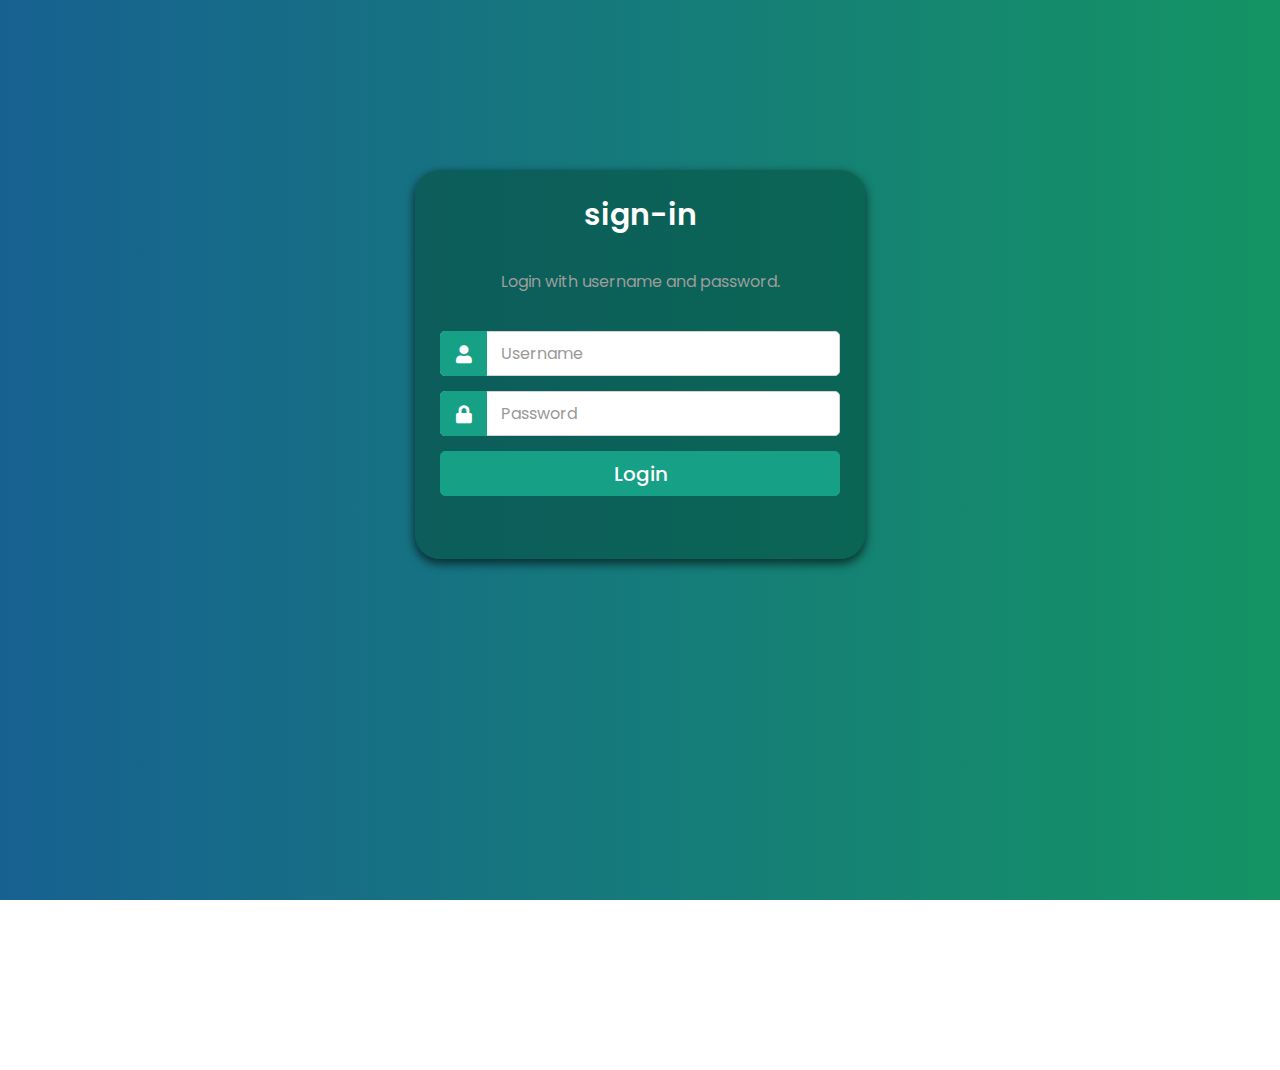
<file: index.html>
<html>
  <head>
    <meta charset="utf-8">
    <meta name="viewport" content="width=device-width, initial-scale=1.0">
    <link rel="stylesheet" href="login.css">
    <link rel="stylesheet" href="https://cdnjs.cloudflare.com/ajax/libs/font-awesome/5.15.2/css/all.min.css"/>
  </head>
  <body>
    <div class="container">
      <div class="wrapper">
    <div class="title"><span>sign-in<span></div>
      <div class="msg" id="msg"><span>Login with username and password.</span></div>
        <form action="login.php" method="post">
          <div class="row">
            <i class="fas fa-user"></i>
            <input name="username" type="text" placeholder="Username"  required>
          </div>
          <div class="row">
            <i class="fas fa-lock"></i>
            <input name="password" type="password" placeholder="Password" required>
          </div>
          <div class="row button">
            <input type="submit" value="Login">
          </div>
        </form>
      </div>
    </div>

  </body>
</html>
</file>
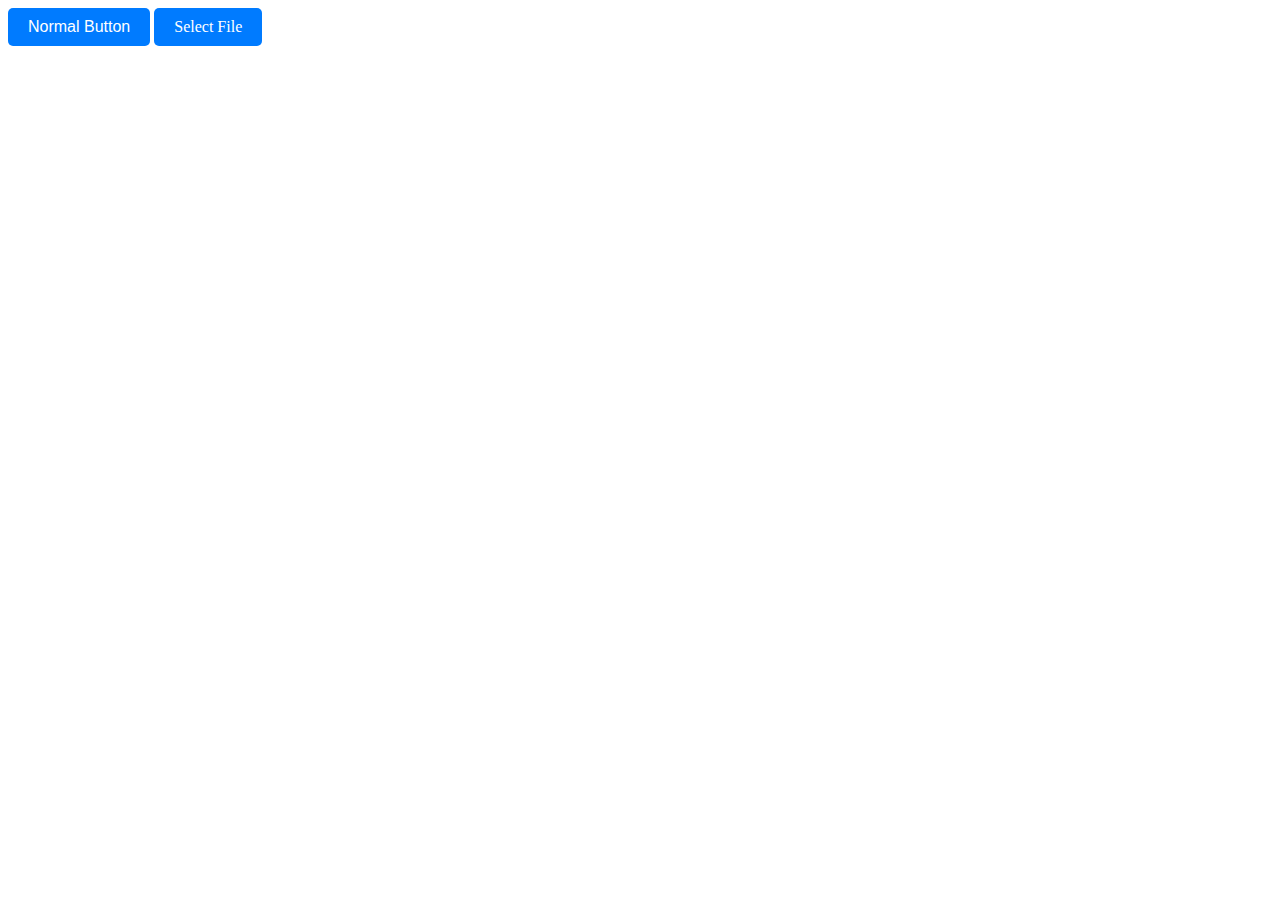
<file: test/try4.html>
<!DOCTYPE html>
<html>
<head>
	<title>Button Demo</title>
	<style>
		.btn {
			display: inline-block;
			padding: 10px 20px;
			background-color: #007bff;
			color: #fff;
			border: none;
			border-radius: 5px;
			font-size: 16px;
			cursor: pointer;
			transition: all 0.3s ease;
            vertical-align: middle;

		}

		.btn:hover {
			background-color: #0069d9;
		}

		.file-btn {
			display: inline-block;
			padding: 10px 20px;
			background-color: #007bff;
			color: #fff;
			border: none;
			border-radius: 5px;
			font-size: 16px;
			cursor: pointer;
			transition: all 0.3s ease;
			position: relative;
			overflow: hidden;
            vertical-align: middle;

		}

		.file-btn input[type="file"] {
			position: absolute;
			font-size: 100px;
			right: 0;
			top: 0;
			opacity: 0;
			cursor: pointer;
		}

		.file-btn:hover {
			background-color: #0069d9;
		}

		.file-btn:hover::before {
			transform: scaleX(1);
		}

		.file-btn::before {
			content: "Upload File";
			display: block;
			position: absolute;
			left: 0;
			right: 0;
			top: 0;
			bottom: 0;
			background-color: #007bff;
			color: #fff;
			border: none;
			border-radius: 5px;
			font-size: 16px;
			cursor: pointer;
			transition: all 0.3s ease;
			transform: scaleX(0);
			transform-origin: left;
			z-index: -1;
		}
	</style>
</head>
<body>
	<button class="btn">Normal Button</button>
	<label class="file-btn">
		<span>Select File</span>
		<input type="file">
	</label>
</body>
</html>
</file>
<file: login.css>
@import url('https://fonts.googleapis.com/css2?family=Poppins:wght@200;300;400;500;600;700&display=swap');
*{
  margin: 0;
  padding: 0;
  box-sizing: border-box;
  font-family: 'Poppins',sans-serif;
}
body{
        background: linear-gradient(90deg, #176191, #149464);
        background-attachment:fixed;
        background-origin:inital;
        background-repeat:no repeat;
        height:100%;
        overflow: hidden;
        
        }
        

.container{
  max-width: 490px;
  min-height: fit-content;
  padding: 0 20px;
  margin: 170px auto;

}
.wrapper{
  width: 100%;
  height: 40vh;
  background-color: rgba(4, 76, 60, 0.54);
  box-shadow: 0px 4px 10px 1px rgba(0,0,0,0.6);
}
.wrapper .title{
  color: #fff;
  font-size: 30px;
  font-weight: 600;
  display: flex;
  align-items: center;
  justify-content: center;
}
.title{
  height: 90px;
}
.msg{
  height: 40px;
  align-items: center;
  display: flex;
  align-items: center;
  justify-content: center;
  color:#9d9d9d;
  margin-top: 1px;

}
.wrapper{
    border-radius: 25px;
    min-height: 389px;

    }

.title{
    border-radius: 25px 25px 0 0;
    

  }
.wrapper form{
  padding: 30px 25px 25px 25px;
}
.wrapper form .row{
  height: 45px;
  margin-bottom: 15px;
  position:relative;;
}
.wrapper form .row input{
  height: 100%;
  width: 100%;
  outline: none;
  padding-left: 60px;
  border-radius: 5px;
  border: 1px solid lightgrey;
  font-size: 16px;
  
  transition: all 1s ease-in-out;
}
form .row input:focus{
  border-color: #22ffe9;
  border-width: 2px;
  box-shadow: inset 0px 0px 2px 2px rgba(26,188,156,0.25);

}

form .row input::placeholder{
  color: #999;
}
.wrapper form .row i{
  position: absolute;
  width: 47px;
  height: 100%;
  color: #fff;
  font-size: 18px;
  background: #16a085;
  border: 1px solid #16a085;
  border-radius: 5px 0 0 5px;
  display: flex;
  align-items: center;
  justify-content: center;
}
.wrapper form .pass{
  margin: -8px 0 20px 0;
}
.wrapper form .pass a{
  color: #16a085;
  font-size: 17px;
  text-decoration: none;
}
.wrapper form .pass a:hover{
  text-decoration: underline;
}
.wrapper form .button input{
  color: #fff;
  font-size: 20px;
  font-weight: 500;
  padding-left: 0px;
  background: #16a085;
  border: 1px solid #16a085;
  cursor: pointer;
  transition: all 0.5s ease-in-out;

}
form .button input:hover{
  background: #00203FFF;  
  color: #ADEFD1FF;
  box-shadow: 0px 4px 10px 1px rgba(0,0,0,0.6);


}

@media (max-width: 350px) {
  #msg{
    display: none;
  }
}
</file>
